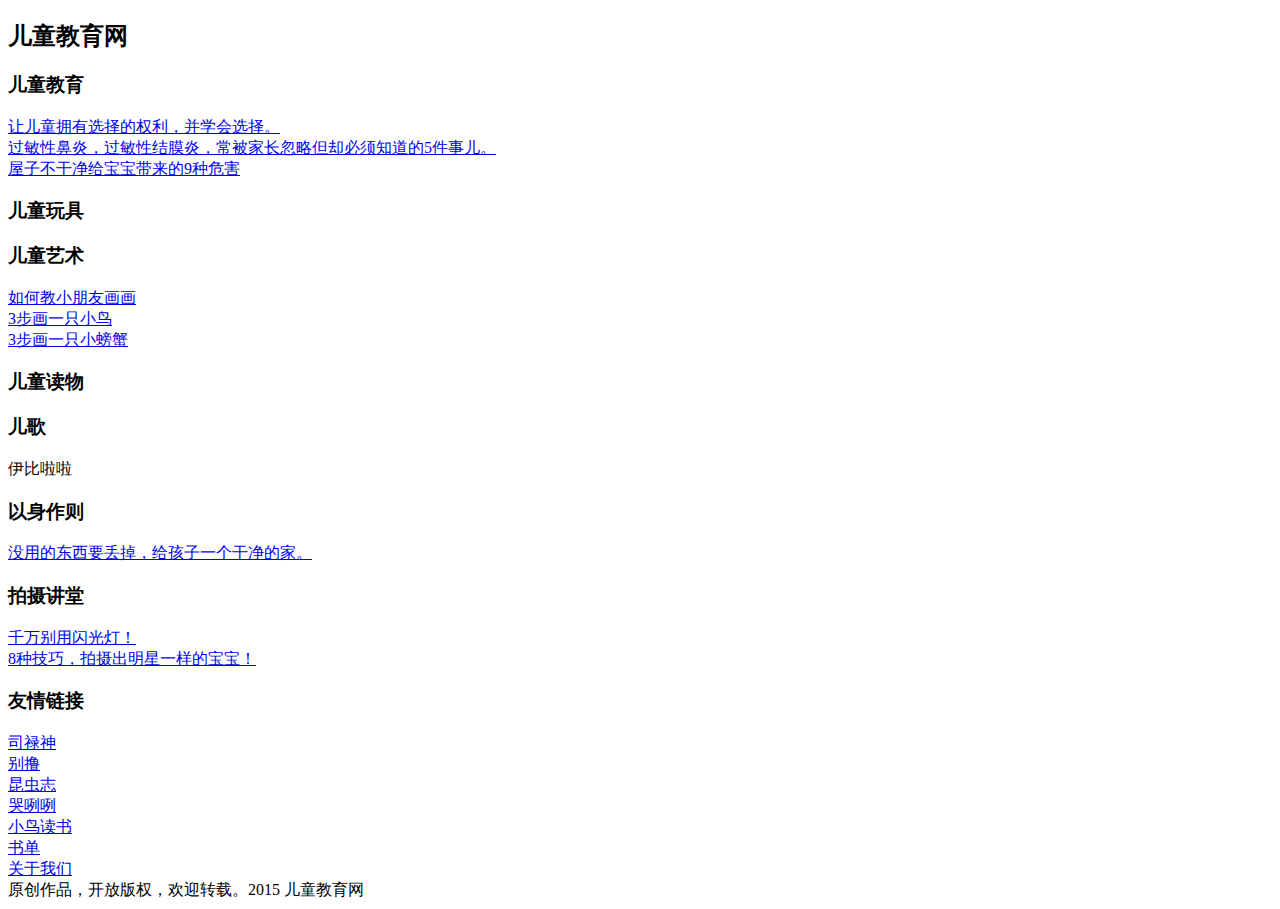
<file: index.html>
<!DOCTYPE html>
<html>
<head lang="en">
    <meta charset="UTF-8">
    <title>kidedu 儿童教育网</title>
    <meta name="viewport" content="width=device-width,initial-scale=1">
    <link rel="stylesheet" href="style.css"/>
</head>
<body>
<div class="banner">
    <div class="logo"></div>
    <h2>儿童教育网</h2>
</div>
<div class="edu">
    <h3>儿童教育</h3>
    <li><a href="blogs/0.html" target="_blank">让儿童拥有选择的权利，并学会选择。</a></li>
    <li><a href="blogs/1.html" target="_blank">过敏性鼻炎，过敏性结膜炎，常被家长忽略但却必须知道的5件事儿。</a></li>
    <li><a href="blogs/2.html" target="_blank">屋子不干净给宝宝带来的9种危害</a></li>
</div>
<div class="toys">
    <h3>儿童玩具</h3>

</div>
<div class="art">
    <h3>儿童艺术</h3>
    <li><a href="artclass/0.html" target="_blank">如何教小朋友画画</a></li>
    <li><a href="artclass/1.html" target="_blank">3步画一只小鸟</a></li>
    <li><a href="artclass/2.html" target="_blank">3步画一只小螃蟹</a></li>
</div>
<div class="books">
    <h3>儿童读物</h3>
</div>

<div class="music">
    <h3>儿歌</h3>
    伊比啦啦
</div>

<div class="xx">
    <h3>以身作则</h3>
    <li><a href="xx/0.html" target="_blank">没用的东西要丢掉，给孩子一个干净的家。</a></li>
</div>

<div class="photoclass">
    <h3>拍摄讲堂</h3>
    <li><a href="photoclass/0.html" target="_blank">千万别用闪光灯！</a></li>
    <li><a href="photoclass/1.html" target="_blank">8种技巧，拍摄出明星一样的宝宝！</a></li>
</div>
<div class="footer">
    <div class="links">
        <h3>友情链接</h3>
        <li><a href="http://www.silushen.com" target="_blank">司禄神</a></li>
        <li><a href="http://www.bielu.net" target="_blank">别撸</a></li>
        <li><a href="http://www.kunchongzhi.com" target="_blank">昆虫志</a></li>
        <li><a href="http://www.kulielie.com" target="_blank">哭咧咧</a></li>
        <li><a href="http://www.xiaoniaodushu.com" target="_blank">小鸟读书</a></li>
        <li><a href="http://www.booklist.cc" target="_blank">书单</a></li>
    </div>
    <div class="about">
        <li><a href="aboutus.html" target="_blank">关于我们</a></li>
    </div>
    原创作品，开放版权，欢迎转载。2015 儿童教育网
</div>
</body>
</html>
</file>
<file: style.css>
.space-betw {
    -webkit-box-pack: justify;
    -moz-box-pack: justify;
    -ms-flex-pack: justify;
    -webkit-justify-content: space-between;
    justify-content: space-between;
}
</file>
